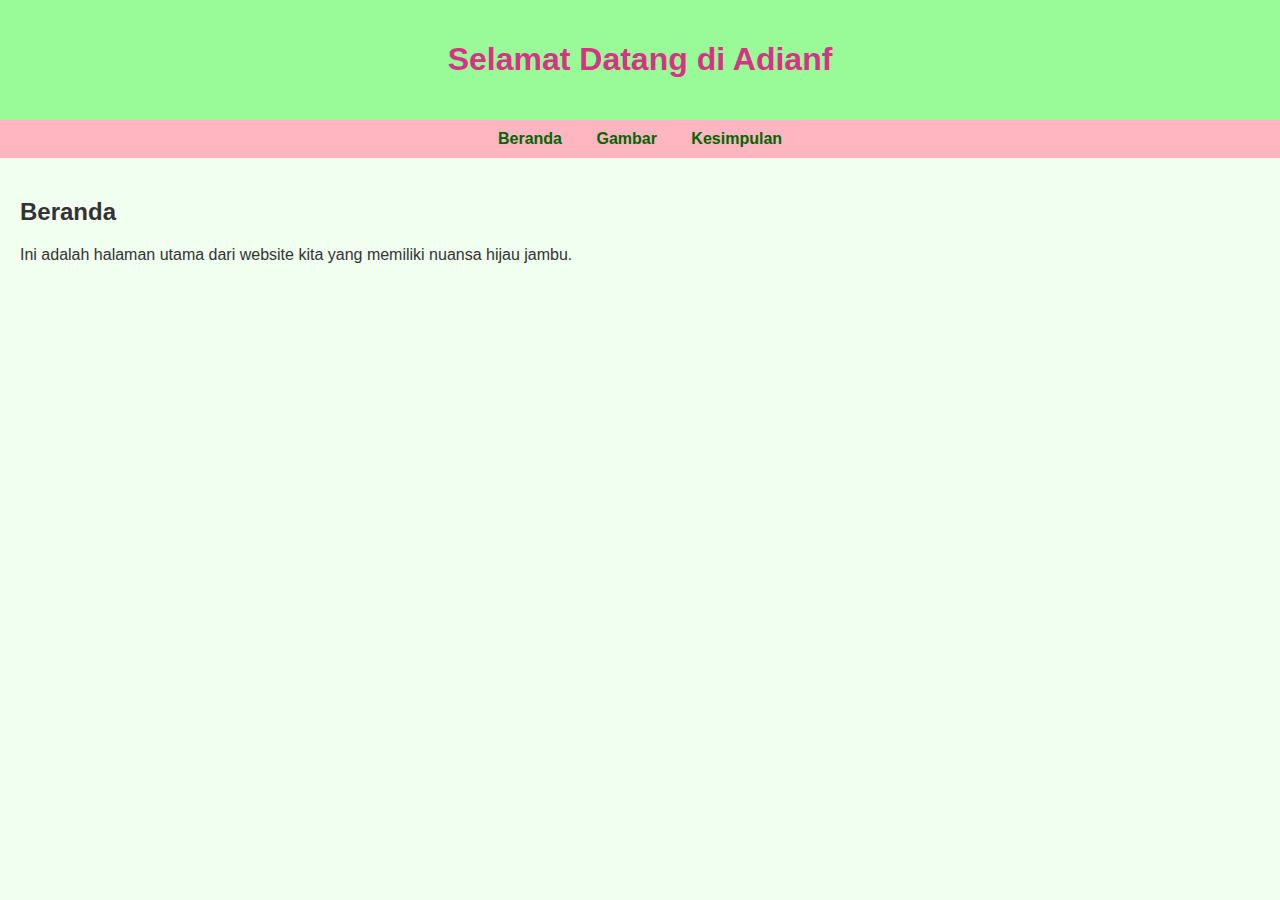
<file: index.html>
<!DOCTYPE html>
<html lang="id">
<head>
    <meta charset="UTF-8">
    <title>Beranda</title>
    <link rel="stylesheet" href="style.css">
</head>
<body>
    <header>
        <h1>Selamat Datang di Adianf</h1>
    </header>
    <nav>
        <a href="index.html">Beranda</a>
        <a href="daftar.html">Gambar</a>
        <a href="gambar.html">Kesimpulan</a>
    </nav>
    <main>
        <h2>Beranda</h2>
        <p>Ini adalah halaman utama dari website kita yang memiliki nuansa hijau jambu.</p>
    </main>
</body>
</html>
</file>
<file: style.css>
body {
    font-family: Arial, sans-serif;
    background-color: #f0fff0;
    color: #333;
    margin: 0;
    padding: 0;
}

header {
    background-color: #98fb98; /* hijau muda */
    padding: 20px;
    text-align: center;
    color: #d63384; /* pink fuchsia */
}

nav {
    background-color: #ffb6c1; /* pink muda */
    padding: 10px;
    text-align: center;
}

nav a {
    color: #006400; /* hijau tua */
    margin: 0 15px;
    text-decoration: none;
    font-weight: bold;
}

nav a:hover {
    text-decoration: underline;
}

main {
    padding: 20px;
}

img {
    max-width: 100%;
    height: auto;
    display: block;
    margin: auto;
}
</file>
